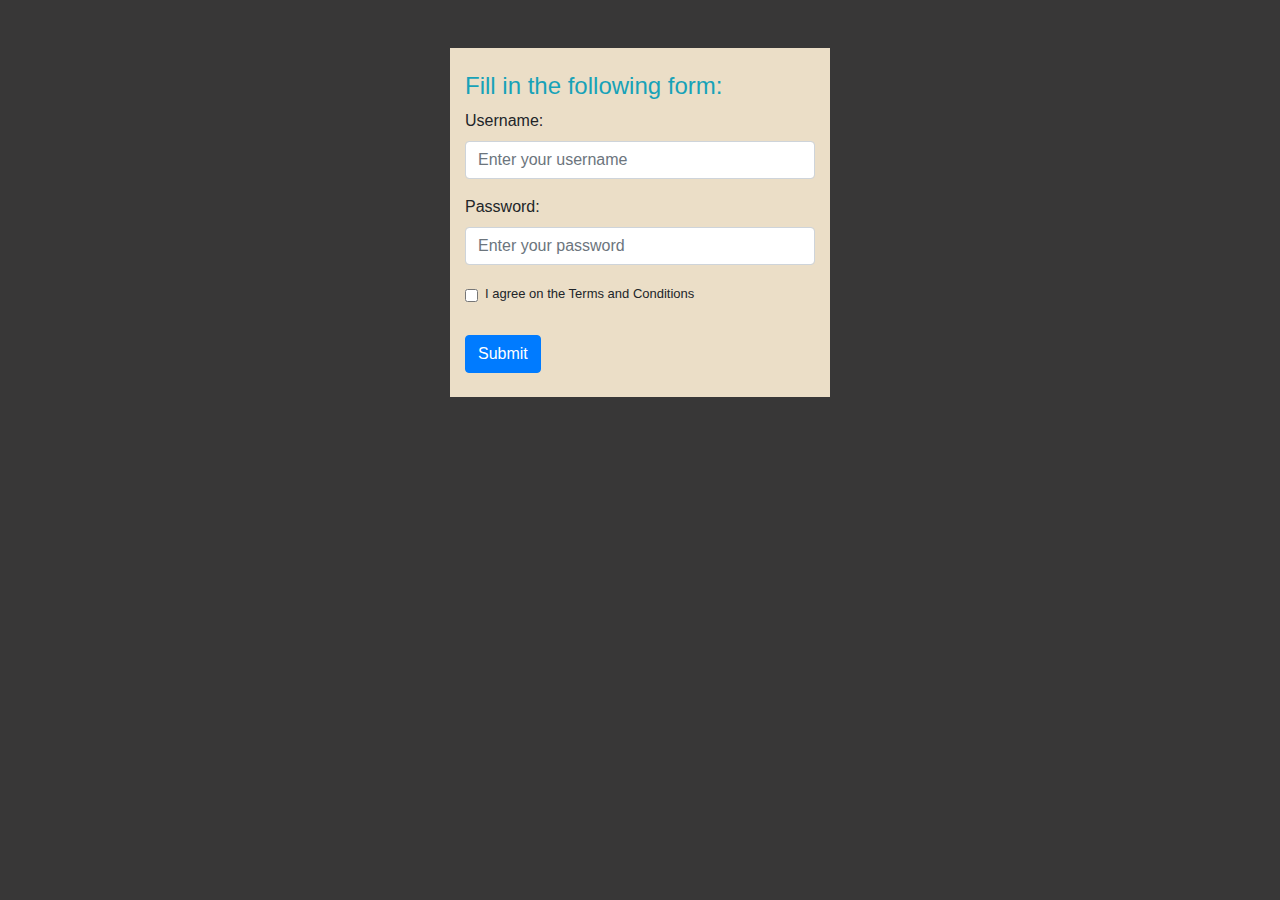
<file: formValidation/index.html>
<!DOCTYPE html>
<html lang="en">
<head>
    <meta charset="UTF-8">
    <meta name="viewport" content="width=device-width, initial-scale=1.0">
    <title>Bootstrap Form with Validation</title>
    <link rel="stylesheet" href="https://maxcdn.bootstrapcdn.com/bootstrap/4.5.2/css/bootstrap.min.css">
    <script src="https://ajax.googleapis.com/ajax/libs/jquery/3.5.1/jquery.min.js"></script>
    <script src="https://cdnjs.cloudflare.com/ajax/libs/popper.js/1.16.0/umd/popper.min.js"></script>
    <script src="https://maxcdn.bootstrapcdn.com/bootstrap/4.5.2/js/bootstrap.min.js"></script>
    <link rel="stylesheet" href="style.css">
</head>
<body>
    <div class="container">
        <div class="row">
            <div class="col-md-3" id="one"></div>
            <div class="col-md-4 offset-md-1 mt-5" id="two">
                <h4 class="text-left mt-4 text-info" id="titl" >Fill in the following form:</h4>
                <!-- .needs-validation, which will add the validation effect AFTER the form has been submitted (if there's anything missing) -->
                <form class="needs-validation" novalidate>
                    <div class="form-group">
                        <label for="username">Username:</label>
                        <input type="text" class="form-control" id="uname" placeholder="Enter your username" name="username" required>
                        <div class="valid-feedback">valid</div>
                        <div class="invalid-feedback">Please fill in your username</div>
                    </div>
                    <div class="form-group">
                        <label for="password">Password:</label>
                        <input type="password" name="password" id="pass" class="form-control" placeholder="Enter your password" required>
                        <div class="valid-feedback">valid</div>
                        <div class="invalid-feedback">Please fill in your password</div>
                    </div>
                    <div class="form-group form-check">
                        <label class="form-check-label">
                            <input class="form-check-input" type="checkbox" name="ok" required><p>I agree on the Terms and Conditions</p>
                            <div class="valid-feedback">valid</div>
                            <div class="invalid-feedback">Please check the checkbox to continue</div>
                    
                        </label>
                    </div>
                    
                    <button type="submit" class="btn btn-primary mb-4">Submit</button>

                </form>
            </div>
            <div class="col-md-3" id="three"></div>
        </div>

    </div>
  
    
    <script src="form_validation.js"></script>
</body>
</html>
</file>
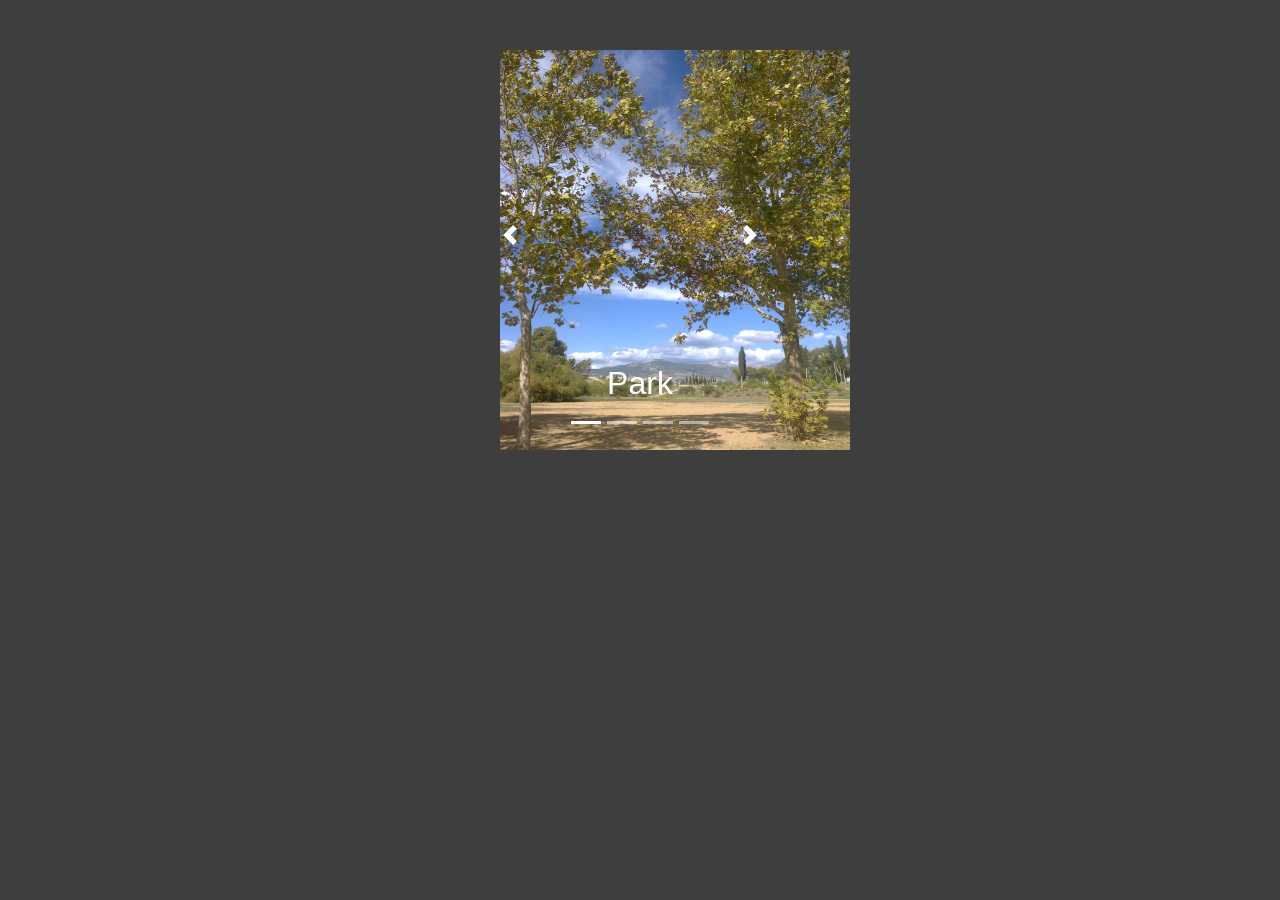
<file: imageSlider/index.html>
<!DOCTYPE html>
<html lang="en">
<head>
    <meta charset="UTF-8">
    <meta name="viewport" content="width=device-width, initial-scale=1.0">
    <title>Bootstrap Image Slider</title>
    <link rel="stylesheet" href="https://maxcdn.bootstrapcdn.com/bootstrap/4.5.2/css/bootstrap.min.css">
    <script src="https://ajax.googleapis.com/ajax/libs/jquery/3.5.1/jquery.min.js"></script>
    <script src="https://cdnjs.cloudflare.com/ajax/libs/popper.js/1.16.0/umd/popper.min.js"></script>
    <script src="https://maxcdn.bootstrapcdn.com/bootstrap/4.5.2/js/bootstrap.min.js"></script>
    <link rel="stylesheet" href="style.css">
</head>
<body>
    <!-- The class="carousel" specifies that this <div> contains a carousel.
    The .slide class adds a CSS transition and animation effect, which makes 
    the items slide when showing a new item.
    The data-ride="carousel" attribute tells Bootstrap to begin animating the carousel immediately when the page loads-->

    <div id="imageSlider" class="carousel slide" data-ride="carousel">

        <!-- The indicators are specified in an ordered list with class .carousel-indicators.
        The data-target attribute points to the id of the carousel.
        The data-slide-to attribute specifies which slide to go to, when clicking on the specific dot. -->
        <ol class="carousel-indicators">
            <li data-target="#imageSlider" data-slide-to="0" class="active"></li>
            <li data-target="#imageSlider" data-slide-to="1" ></li>
            <li data-target="#imageSlider" data-slide-to="2" ></li>
            <li data-target="#imageSlider" data-slide-to="3"></li>
        </ol> 

        <!-- The slides are specified in a <div> with class .carousel-inner.
        The content of each slide is defined in a <div> with class .carousel-item. This can be text or images.
        The .active class needs to be added to one of the slides to be visible. -->
        <div class="carousel-inner">
            <div class="carousel-item active">
                <img src="images/park.jpg" class="photo">
                <!-- Add captions with .carousel-caption -->
                <div class="carousel-caption">
                    <h2>Park</h2>
                </div>
            </div>
            <div class="carousel-item">
                <img src="images/trees.jpg" class="photo">
                <div class="carousel-caption">
                    <h2>Trees</h2>
                </div>
            </div>
            <div class="carousel-item">
                <img src="images/felSenior.jpg" class="photo">
                <div class="carousel-caption">
                    <h2>Boxer</h2>
                </div>
            </div>
            <div class="carousel-item">
                <img src="images/felJunior.jpg" class="photo">
                <div class="carousel-caption">
                    <h2>Greek Sepherd</h2>
                </div>
            </div>
        
        </div>

        <!-- Left and right controls.The data-slide attribute accepts the keywords "prev" or "next" -->
        <a class="carousel-left" href="#imageSlider" data-slide="prev" >
            <span class="carousel-control-prev-icon"></span>    
        </a>
        <a class="carousel-right" href="#imageSlider" data-slide="next">
            <span class="carousel-control-next-icon"></span>  
        </a>

    </div>
    
</body>
</html>
</file>
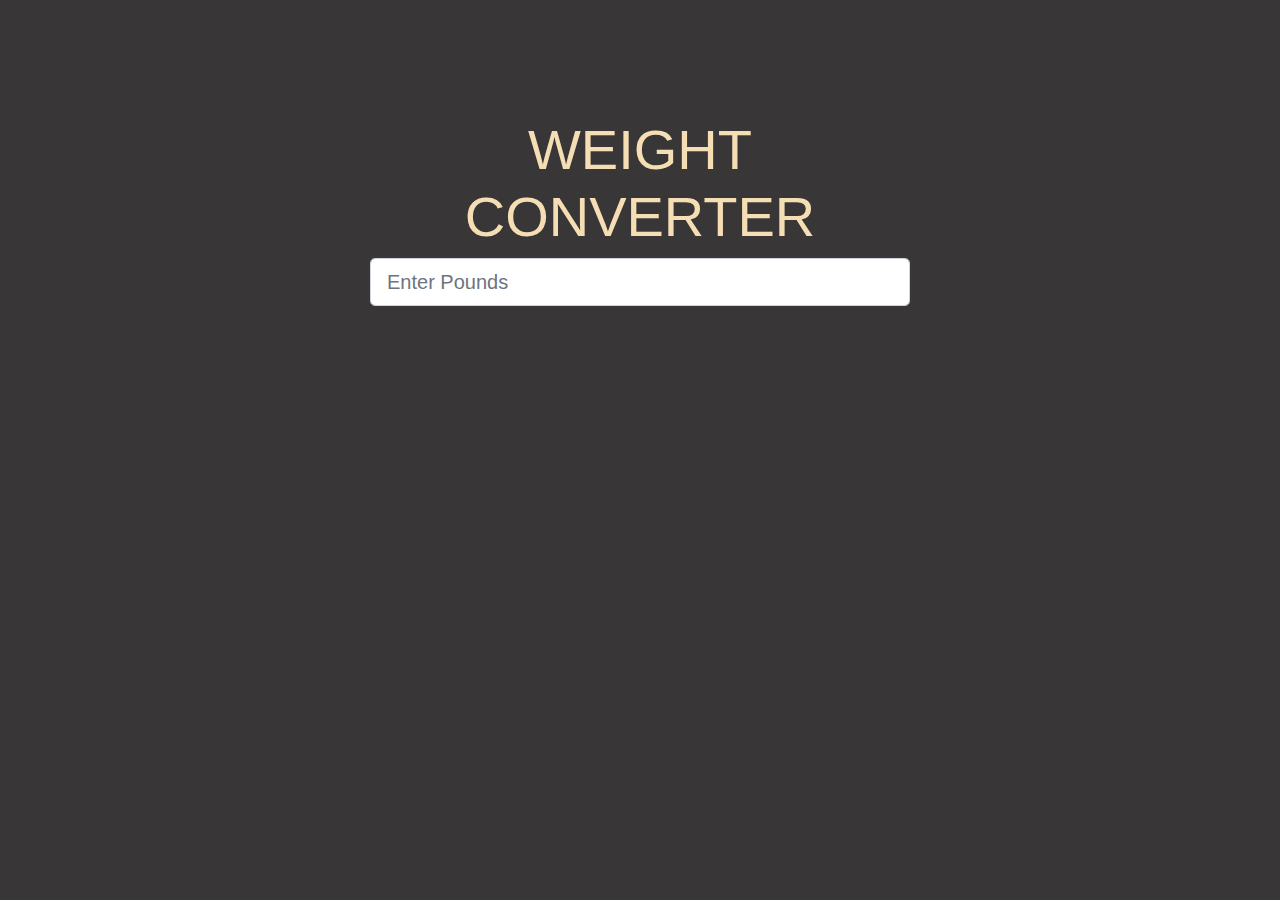
<file: weightConverter/index.html>
<!DOCTYPE html>
<html lang="en">
<head>
    <meta charset="UTF-8">
    <meta name="viewport" content="width=device-width, initial-scale=1.0">
    <title>Bootstrap weight converter</title>
    <link rel="stylesheet" href="https://stackpath.bootstrapcdn.com/bootstrap/4.5.2/css/bootstrap.min.css" integrity="sha384-JcKb8q3iqJ61gNV9KGb8thSsNjpSL0n8PARn9HuZOnIxN0hoP+VmmDGMN5t9UJ0Z" crossorigin="anonymous">
    <link rel="stylesheet" href="style.css">
</head>
<body>
  <div class="container" >
      <div class="row">
          <div class="col-md-6 offset-md-3">
              <h1 class="display-4 text-center mt-3" id="titl">WEIGHT CONVERTER</h1>
              <form>
                  <div class="form-group">
                      <input id="pounds" type="number" class="form-control form-control-lg" placeholder="Enter Pounds">
                  </div>
              </form>
              <div id="result">
                  <div class="card bg-primary mb-2">
                      <div class="card-body">
                          <h4>Kilograms:</h4>
                          <div id="kg"></div>

                      </div>  
                  </div>
                  <div class="card bg-success">
                    <div class="card-body">
                        <h4>Grams:</h4>
                        <div id="g"></div>
                    </div>  
                </div>

              </div>
          </div>
      </div>

  </div> 

  <script src="weight.js"  ></script>
</body>
</html>
</file>
<file: formValidation/style.css>
p{
    font-size:small;
}

body{
    background-color:rgb(56, 55, 55);
}

#two{
    background-color:rgb(235, 222, 199);
}
</file>
<file: imageSlider/style.css>
.photo{
    width:350px;
    height:400px;
    margin-left:500px;
    margin-top:50px;
}

body{
    background-color:rgb(63, 62, 62);
}

.carousel-control-prev-icon,.carousel-control-next-icon{
  position: absolute;
  top: 50%;
  display: inline-block;
}

.carousel-control-prev-icon{
  left: 500px;
}
.carousel-control-next-icon {
  right:520px;
}
</file>
<file: weightConverter/style.css>
body{
    background-color: rgb(56, 54, 54);
    margin-top:100px;
}

#titl{
    color:wheat;
}
</file>
